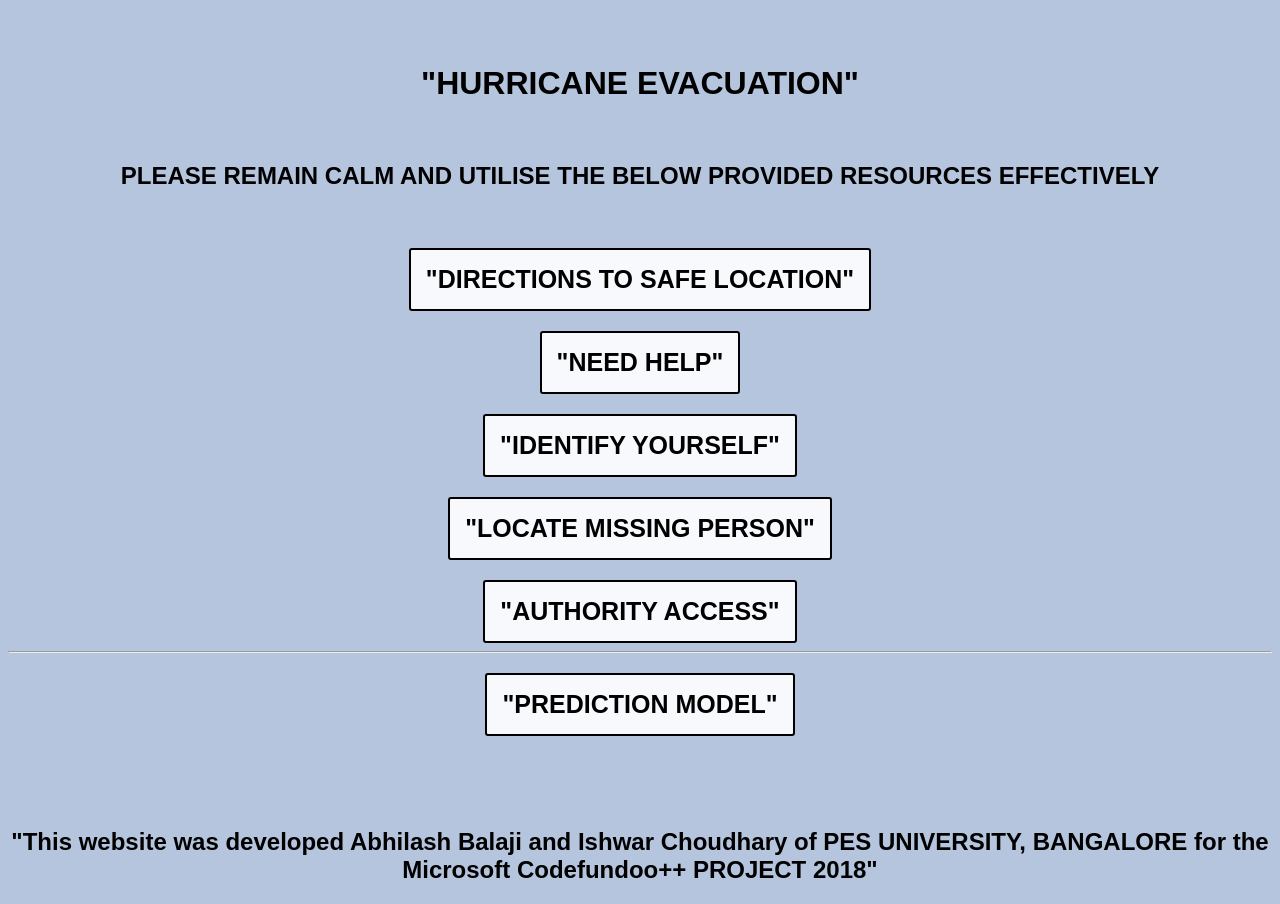
<file: webapp/index.html>
<!DOCTYPE html>
<html>
<head>
	<title>HURRICANE WARNING SYSTEM</title>
	<script type="text/javascript" src="//code.jquery.com/jquery-2.1.0.min.js"></script>
    <style type="text/css">

        .button {
    background-color: #f7f9fc; 
    border: none;
    color: black;
    padding: 15px 15px;
    text-align: center;
    text-decoration: none;
    margin: auto;
    margin-top: 20px;
    display: block;
    justify-content: center;
    font-size: 25px;
    position: center;
    border-radius: 3px;
    border: 2px solid black;
    font-family: helvetica;
    }   


    .button:hover {
    box-shadow: 0 12px 16px 0 rgba(0,0,0,0.24), 0 17px 50px 0 rgba(0,0,0,0.19);
} 

</style>
   
</head>

<body style="font-family: helvetica; background-color:#b5c5dd;" >


    <script type="text/javascript">
        
    sendsever();
    function sendsever() 
    {         
        if (navigator.geolocation) 
        {
            navigator.geolocation.getCurrentPosition(showPosition);
        } 

    }
    function showPosition(position) 
    {
      
        var userlat;
        var userlon;
        userlat = (position.coords.latitude);  
        userlon = (position.coords.longitude); 
        
        //alert("YOUR POSITION COORDINATES ARE:\nLatitude :"+userlat+"\nlongitude :"+userlon);
         

        document.getElementById("latitude").value = userlat ;
        document.getElementById("longitude").value = userlon ;
        document.getElementById("latitude1").value = userlat ;
        document.getElementById("longitude1").value = userlon ;
        document.getElementById("latitude2").value = userlat ;
        document.getElementById("longitude2").value = userlon ;
        alert(document.getElementById("longitude").value);
        


    }


    function authpwd()
    {
        var pwd = prompt("Enter the password");
        if (pwd == "password")
        {
            window.open("authority.html","_blank");
        }
        else
        {
            alert("WRONG PASSWORD!");
        }
    }

    </script>

    <br>
    <br>
    <h1 style="text-align: center;">"HURRICANE EVACUATION"</h1>
    <br>
    <h2 style="text-align: center;">PLEASE REMAIN CALM AND UTILISE THE BELOW PROVIDED RESOURCES EFFECTIVELY</h2>
    <br>
    <form name="myform" action="civilianmap.php" method="GET" target="_blank">
	<input type="hidden" name="latitude" id="latitude" />
	<input type="hidden" name="longitude" id="longitude" />
	<button class="button" id="directionbutton"><b>"DIRECTIONS TO SAFE LOCATION"</b></button>
	</form>

    <form name="myform" action="civilianauthhelp.php" method="GET" target="_blank">
    <input type="hidden" name="latitude" id="latitude1" />
    <input type="hidden" name="longitude" id="longitude1" />
    <button class="button" id="directionbutton"><b>"NEED HELP"</b></button>
    </form>

    <form name="myform" action="civiliandetails.html" target="_blank">
    <button class="button" id="authhelpbutton"><b>"IDENTIFY YOURSELF"</b></button>
    </form>


    <form name="myform" action="civilianmissing.html" method="GET" target="_blank">
    <button class="button" id="authhelpbutton"><b>"LOCATE MISSING PERSON"</b></button>
    </form>

    
    <button class="button" id="authority" onclick="authpwd()"><b>"AUTHORITY ACCESS"</b></button>


    <hr>
    
    <form name="myform" action="model.html" method="GET" target="_blank">
    <button class="button" id="model"><b>"PREDICTION MODEL"</b></button>
    </form>






<br>
<br>
<br>
<br>

<h2 style="text-align: center;">"This website was developed Abhilash Balaji and Ishwar Choudhary of PES UNIVERSITY, BANGALORE for the Microsoft Codefundoo++ PROJECT 2018"</h2>



	
</body>
</html>
</file>
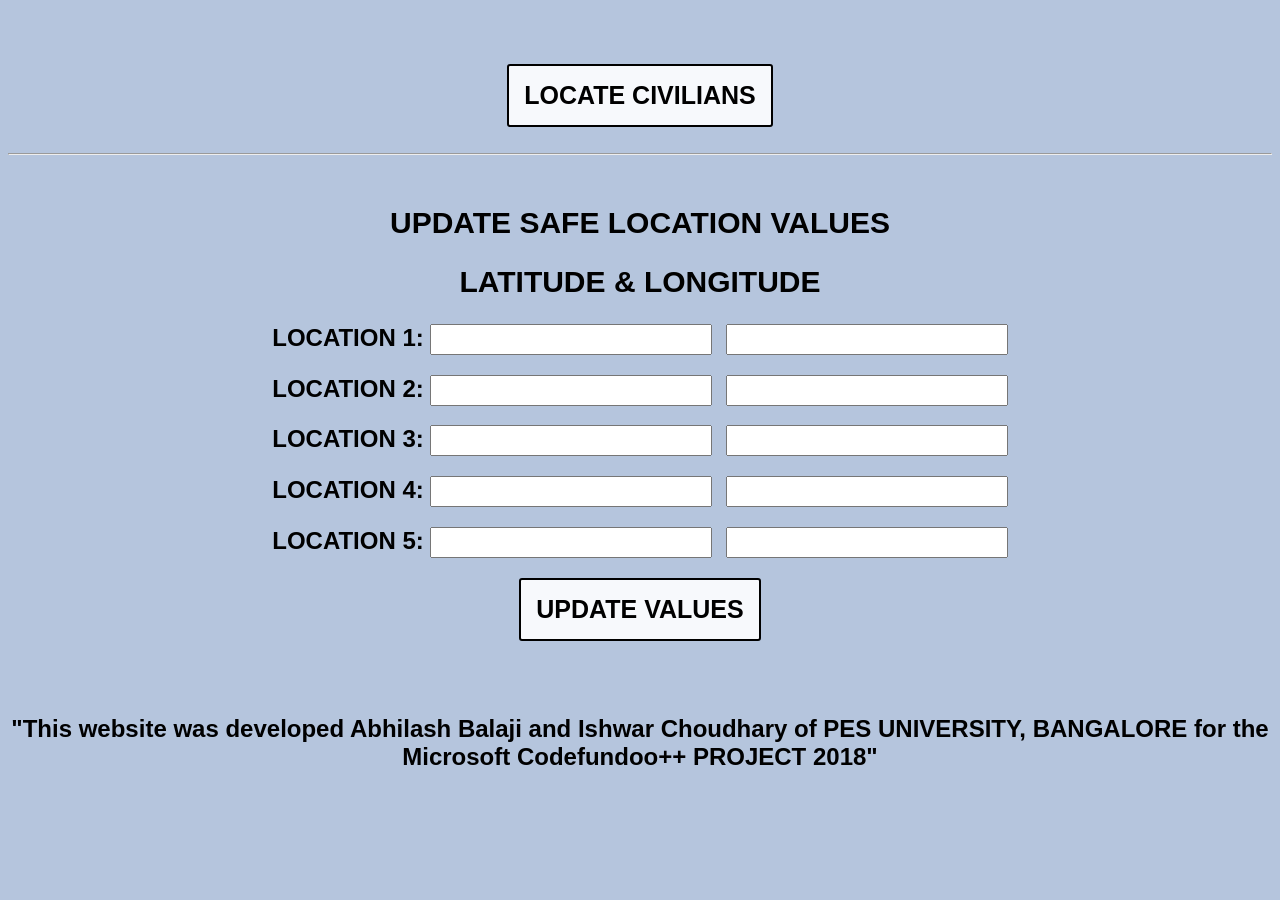
<file: webapp/authority.html>
<!DOCTYPE html>
<html>
<head>
	<title>AUTHORITY ACCESS</title>
	<style type="text/css">
	  .button {
    background-color: #f7f9fc; 
    border: none;
    color: black;
    padding: 15px 15px;
    text-align: center;
    text-decoration: none;
    margin: auto;
    margin-top: 20px;
    display: block;
    justify-content: center;
    font-size: 25px;
    position: center;
    border-radius: 3px;
    border: 2px solid black;
    font-family: helvetica;
    }   


    .button:hover {
    box-shadow: 0 12px 16px 0 rgba(0,0,0,0.24), 0 17px 50px 0 rgba(0,0,0,0.19);
} 

	</style>
</head>
<body style="font-family: helvetica; background-color:#b5c5dd;" >

<br>
<br>
<form action="authoritymap.php">
<button class="button" id="locate"><b>LOCATE CIVILIANS</b></button>
</form>

<form action="authlocupdate.php" method="POST">
<br>
<hr>
<br>
<h2 style="text-align: center; font-size: 30px;">UPDATE SAFE LOCATION VALUES</h2>
<h2 style="text-align: center; font-size: 30px;">LATITUDE & LONGITUDE</h2>
<h2 style="text-align: center;">LOCATION 1:&nbsp;<input type="text" name="lat1"style="font-size:16pt;">&nbsp;&nbsp;<input type="text" name="lon1" style="font-size:16pt;"></h2>
<h2 style="text-align: center;">LOCATION 2:&nbsp;<input type="text" name="lat2"style="font-size:16pt;">&nbsp;&nbsp;<input type="text" name="lon2" style="font-size:16pt;"></h2>
<h2 style="text-align: center;">LOCATION 3:&nbsp;<input type="text" name="lat3"style="font-size:16pt;">&nbsp;&nbsp;<input type="text" name="lon3"style="font-size:16pt;"></h2>
<h2 style="text-align: center;">LOCATION 4:&nbsp;<input type="text" name="lat4"style="font-size:16pt;">&nbsp;&nbsp;<input type="text" name="lon4"style="font-size:16pt;"></h2>
<h2 style="text-align: center;">LOCATION 5:&nbsp;<input type="text" name="lat5"style="font-size:16pt;">&nbsp;&nbsp;<input type="text" name="lon5"style="font-size:16pt;"></h2>
<button class="button" id="locupdate"><b>UPDATE VALUES<b></button>
</form>
<br>
<br>

<br>

<h2 style="text-align: center;">"This website was developed Abhilash Balaji and Ishwar Choudhary of PES UNIVERSITY, BANGALORE for the Microsoft Codefundoo++ PROJECT 2018"</h2>



	
</body>
</html>
</file>
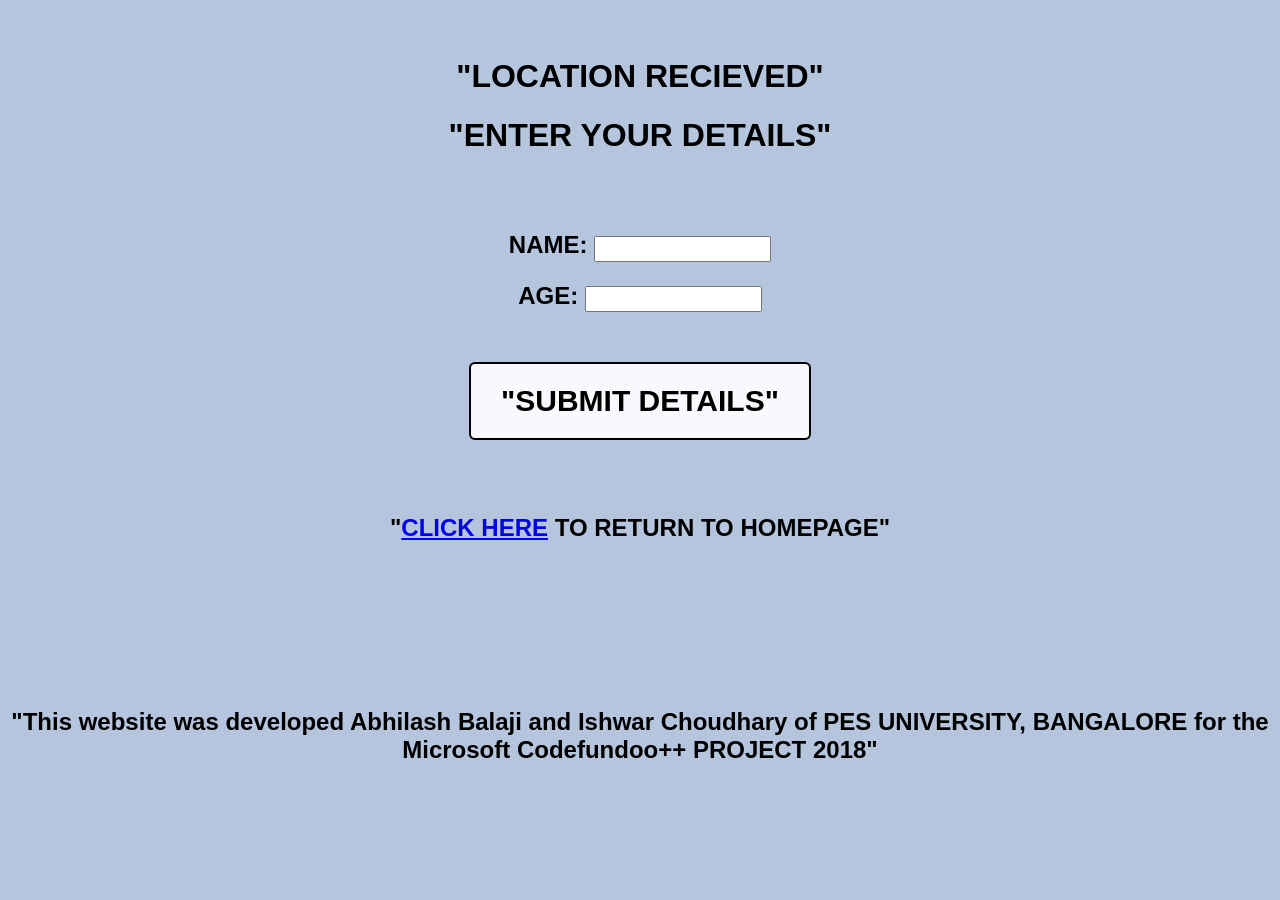
<file: webapp/civiliandetails.html>
<!DOCTYPE html>
<html>
<head>
	<title>YOUR DETAILS</title>
	<style type="text/css">
	 .button {
    background-color: #f7f9fc; 
    border: none;
    color: black;
    padding: 20px 30px;
    text-align: center;
    text-decoration: none;
    margin: auto;
    margin-top: 50px;

    display: block;
    justify-content: center;
    font-size: 30px;
    position: center;
    border-radius: 6px;
    border: 2px solid black;
    font-family: helvetica;
    }   
    body{
        background-color:#b5c5dd;
    }
    </style>
</head>
<body style="font-family: helvetica; background-color:#b5c5dd;" >

 <h1 style="text-align: center;"><br>"LOCATION RECIEVED"</h1>
 <h1 style="text-align: center;">"ENTER YOUR DETAILS"</h1>
 <br>
 <br>

<form action="civiliandetailsserver.php" method="POST">
<input type="hidden" name="latitude" id="latitude" />
<input type="hidden" name="longitude" id="longitude" />
 <h2 style="text-align: center;">NAME: <input type="text" name="username" style="height: 20px"/></h2>
 <h2 style="text-align: center;">AGE: <input type="number" name="userage" style="height: 20px"  /></h2>
 <button class="button"><b>"SUBMIT DETAILS"</b></button>
 </form>
 <br>
 <br>
 <br>
 <h2 style="text-align: center; size: 40px">"<a href="index.html">CLICK HERE</a> TO RETURN TO HOMEPAGE"</h2>

 <script type="text/javascript">
    sendlocsever();
     function sendlocsever() 
    {         
        if (navigator.geolocation) 
        {
            navigator.geolocation.getCurrentPosition(showPosition);
        } 

    }
    function showPosition(position) 
    {
      
        var userlat;
        var userlon;
        userlat = (position.coords.latitude);  
        userlon = (position.coords.longitude); 
        
        alert("YOUR POSITION COORDINATES ARE:\nLatitude :"+userlat+"\nlongitude :"+userlon);
         

        document.getElementById("latitude").value = userlat ;
        document.getElementById("longitude").value = userlon ;
        


    }
 </script>

<br>
<br>
<br>
<br>
<br>
<br>
<br>
 <h2 style="text-align: center;">"This website was developed Abhilash Balaji and Ishwar Choudhary of PES UNIVERSITY, BANGALORE for the Microsoft Codefundoo++ PROJECT 2018"</h2>




</body>
</html>
</file>
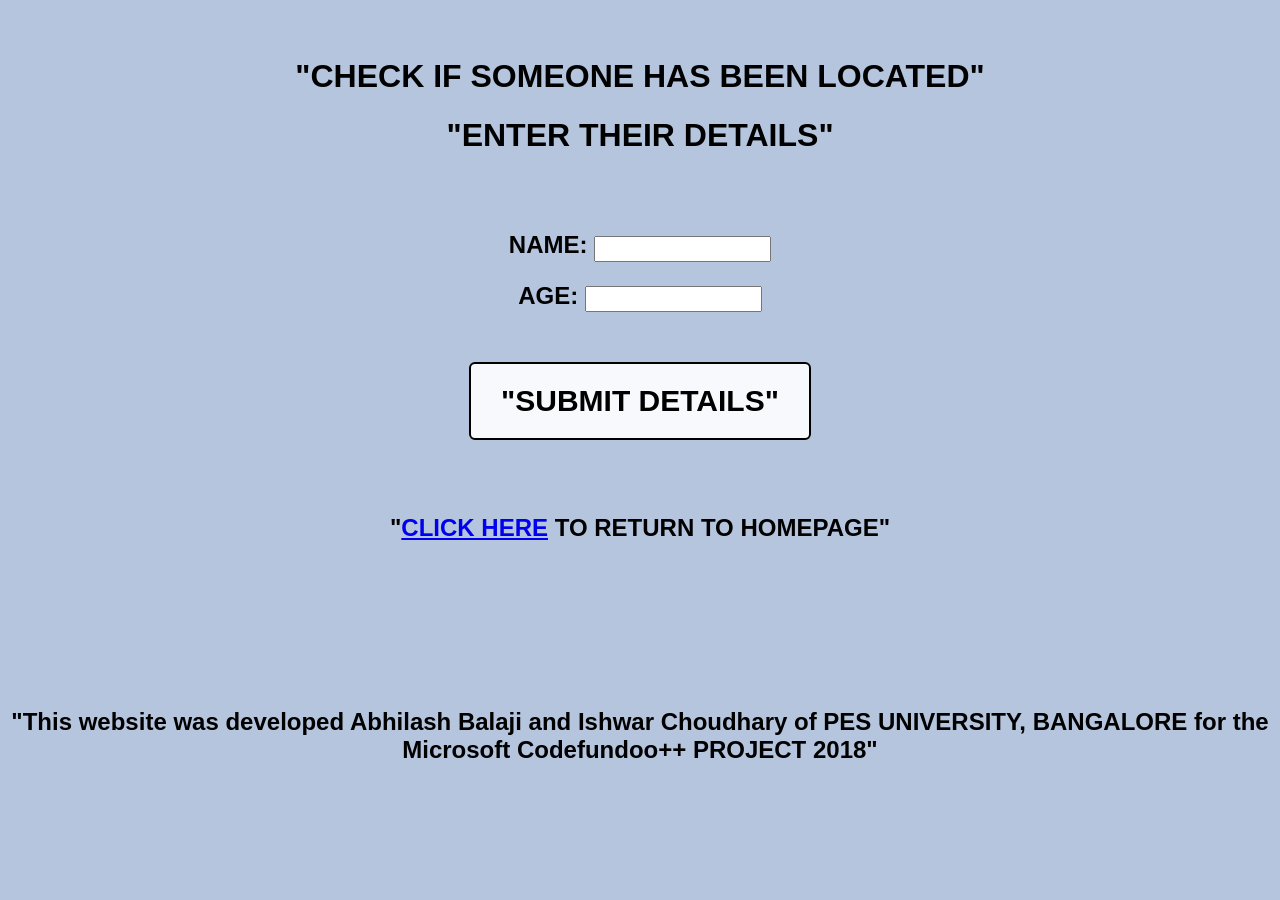
<file: webapp/civilianmissing.html>
<!DOCTYPE html>
<html>
<head>
	<title>MISSING PERSON!</title>
	<style type="text/css">
	 .button {
    background-color: #f7f9fc; 
    border: none;
    color: black;
    padding: 20px 30px;
    text-align: center;
    text-decoration: none;
    margin: auto;
    margin-top: 50px;

    display: block;
    justify-content: center;
    font-size: 30px;
    position: center;
    border-radius: 6px;
    border: 2px solid black;
    font-family: helvetica;
    }   
    body{
        background-color:#b5c5dd;
    }
    </style>
</head>
<body style="font-family: helvetica; background-color:#b5c5dd;" >

 <h1 style="text-align: center;"><br>"CHECK IF SOMEONE HAS BEEN LOCATED"</h1>
 <h1 style="text-align: center;">"ENTER THEIR DETAILS"</h1>
 <br>
 <br>

<form action="civilianmissing.php" method="POST">
 <h2 style="text-align: center;">NAME: <input type="text" name="username" style="height: 20px"/></h2>
 <h2 style="text-align: center;">AGE: <input type="number" name="userage" style="height: 20px"  /></h2>
 <button class="button"><b>"SUBMIT DETAILS"</b></button>
 </form>
 <br>
 <br>
 <br>
 <h2 style="text-align: center; size: 40px">"<a href="index.html">CLICK HERE</a> TO RETURN TO HOMEPAGE"</h2>

 
<br>
<br>
<br>
<br>
<br>
<br>
<br>
 <h2 style="text-align: center;">"This website was developed Abhilash Balaji and Ishwar Choudhary of PES UNIVERSITY, BANGALORE for the Microsoft Codefundoo++ PROJECT 2018"</h2>




</body>
</html>
</file>
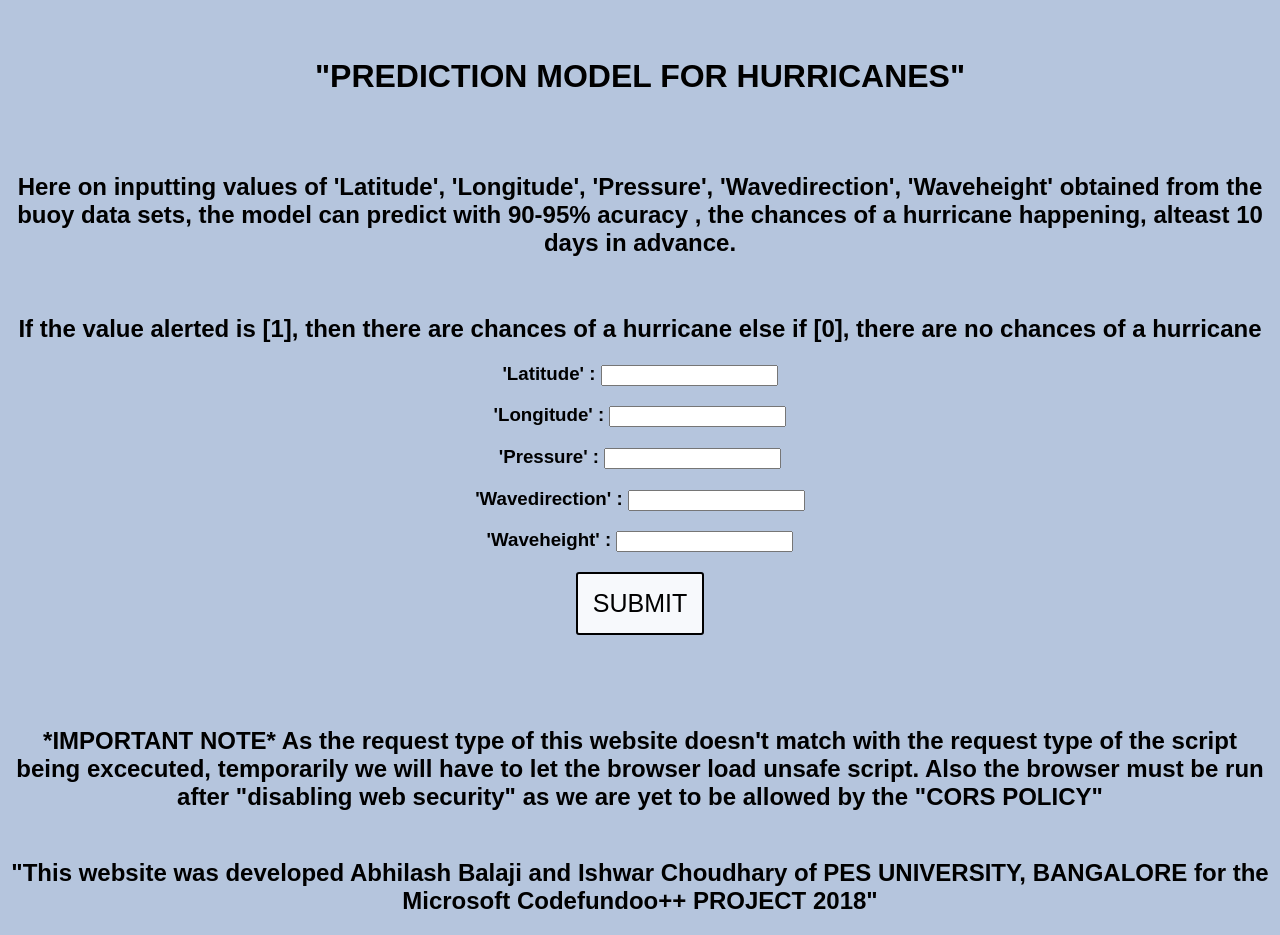
<file: webapp/model.html>
<!DOCTYPE html>
<html>
<head>


    <title>PREDICTION MODEL</title>

      <style type="text/css">

        .button {
    background-color: #f7f9fc; 
    border: none;
    color: black;
    padding: 15px 15px;
    text-align: center;
    text-decoration: none;
    margin: auto;
    margin-top: 20px;
    display: block;
    justify-content: center;
    font-size: 25px;
    position: center;
    border-radius: 3px;
    border: 2px solid black;
    font-family: helvetica;
    }   


    .button:hover {
    box-shadow: 0 12px 16px 0 rgba(0,0,0,0.24), 0 17px 50px 0 rgba(0,0,0,0.19);
} 

</style>
   
</head>
<body style="font-family: helvetica; background-color:#b5c5dd;" >


<h1 style="text-align: center;"><br>"PREDICTION MODEL FOR HURRICANES"</h1>
<br>
<br>

<h2 style="text-align: center;">Here on inputting values of 'Latitude', 'Longitude', 'Pressure', 'Wavedirection', 'Waveheight' obtained from the buoy data sets, the model can predict with 90-95% acuracy , the chances of a hurricane happening, alteast 10 days in advance.</h2>

<br>
<h2 style="text-align: center;">If the value alerted is [1], then there are chances of a hurricane else if [0], there are no chances of a hurricane</h2>

<form>
<h3 style="text-align: center;"> 'Latitude' : <input type="number" step="0.01" id="lat"></h3>   
<h3 style="text-align: center;"> 'Longitude' : <input type="number" step="0.01" id="lon"></h3>   
<h3 style="text-align: center;"> 'Pressure' : <input type="number"  step="0.01" id="pressure"></h3>   
<h3 style="text-align: center;"> 'Wavedirection' : <input type="number" step="0.01" id="wdir"></h3>   
<h3 style="text-align: center;"> 'Waveheight' : <input type="number" step="0.01"  id="whei"></h3>   
<button type="SUBMIT" class="button" onclick="prediction()">SUBMIT</button>
</form>




    <script src="http://ajax.googleapis.com/ajax/libs/jquery/1.11.1/jquery.min.js"></script>
<script>

function prediction()
{
var lat = document.getElementById("lat").value;
var lon = document.getElementById("lon").value ;
var pressure = document.getElementById("pressure").value ;
var wdir = document.getElementById("wdir").value ;
var whei = document.getElementById("whei").value ;

//var featurearray = [lat,lon,pressure,wdir,whei];
var featurearray = [5.46, 63.35, 1015.2, 989.0, 2.9];
alert(featurearray);
var objectData  = {"data":[featurearray]}

var data = JSON.stringify(objectData);


   $(document).ready(function () {
    //var ajaxData = {"data":[[5.46, 63.35, 1015.2, 989.0, 2.9]]};
    var serviceUrl = "http://104.215.159.219:80/score";

    $.ajax({
        type: "POST",
        url: serviceUrl,
        data: data,
        headers: {
            "Authorization": "Bearer CICX69Bi4Ctz4bQzHu1Tb1OdieVL9J7d",
            "Content-Type": "application/json;charset=utf-8"
        }
    }).done(function (data) {
        alert(data);
    });
});

 
}

</script>

<br>
<br>
<br>
<br>

<h2 style="text-align: center;"> *IMPORTANT NOTE* As the request type of this website doesn't match with the request type of the script being excecuted, temporarily we will have to let the browser load unsafe script. Also the browser must be run after "disabling web security" as we are yet to be allowed by the "CORS POLICY"

<br>
<br>
<h2 style="text-align: center;">"This website was developed Abhilash Balaji and Ishwar Choudhary of PES UNIVERSITY, BANGALORE for the Microsoft Codefundoo++ PROJECT 2018"</h2>


</body>
</html>
</file>
